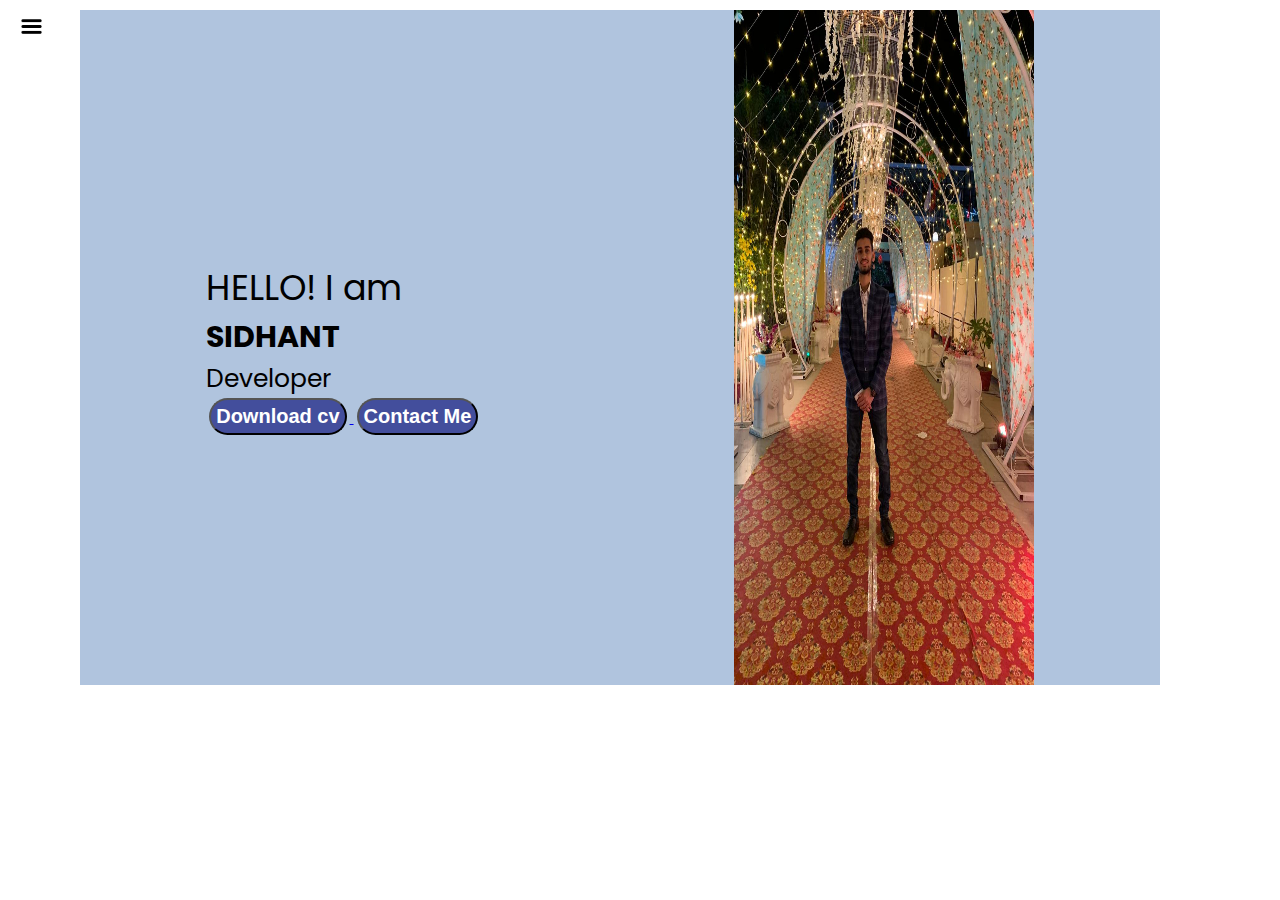
<file: portfolio website/index.html>
<!DOCTYPE html>
<html lang="en">

<head>
  <meta charset="UTF-8">
  <meta http-equiv="X-UA-Compatible" content="IE=edge">
  <meta name="viewport" content="width=device-width, initial-scale=1.0">
  <title>PORTFOLIO SID</title>
  <link rel="stylesheet" href="styles.css">
</head>

<body>
  <div class="container">
    <div class="sidebar sidebarGo">
      <nav>
        <ul>
          <li><a href="/">Home</a></li>
          <li><a href="intro.html">My Intro</a></li>
          <li><a href="blog.html">Blog</a></li>
          <li><a href="contact.html">Contact me</a></li>
        </ul>
      </nav>

    </div>
    <div class="main">
      <div class="hamburger">
        <img src="Ham.png" alt="ham" class="ham" width="23px">
        <img src="cross.png" alt="cross" class="cross" width="23px">
      </div>
      <div class="infoContainer">
        <div class="devInfo">
          <div class="hello">HELLO! I am </div>
          <div class="name">SIDHANT</div>
          <div class="about">Developer</div>
          <div class="button">
            <a href="/cv.txt" target="_blank">

              <button class="btn">Download cv</button>
            </a>
            <a href="/contact.html"><button class="btn">Contact Me</button></a>
          </div>

        </div>
        <div class="devPic"><img src="div.png" alt="sidhant">
        </div>
      </div>

    </div>
  </div>
  <script src="script.js"></script>

</body>

</html>
</file>
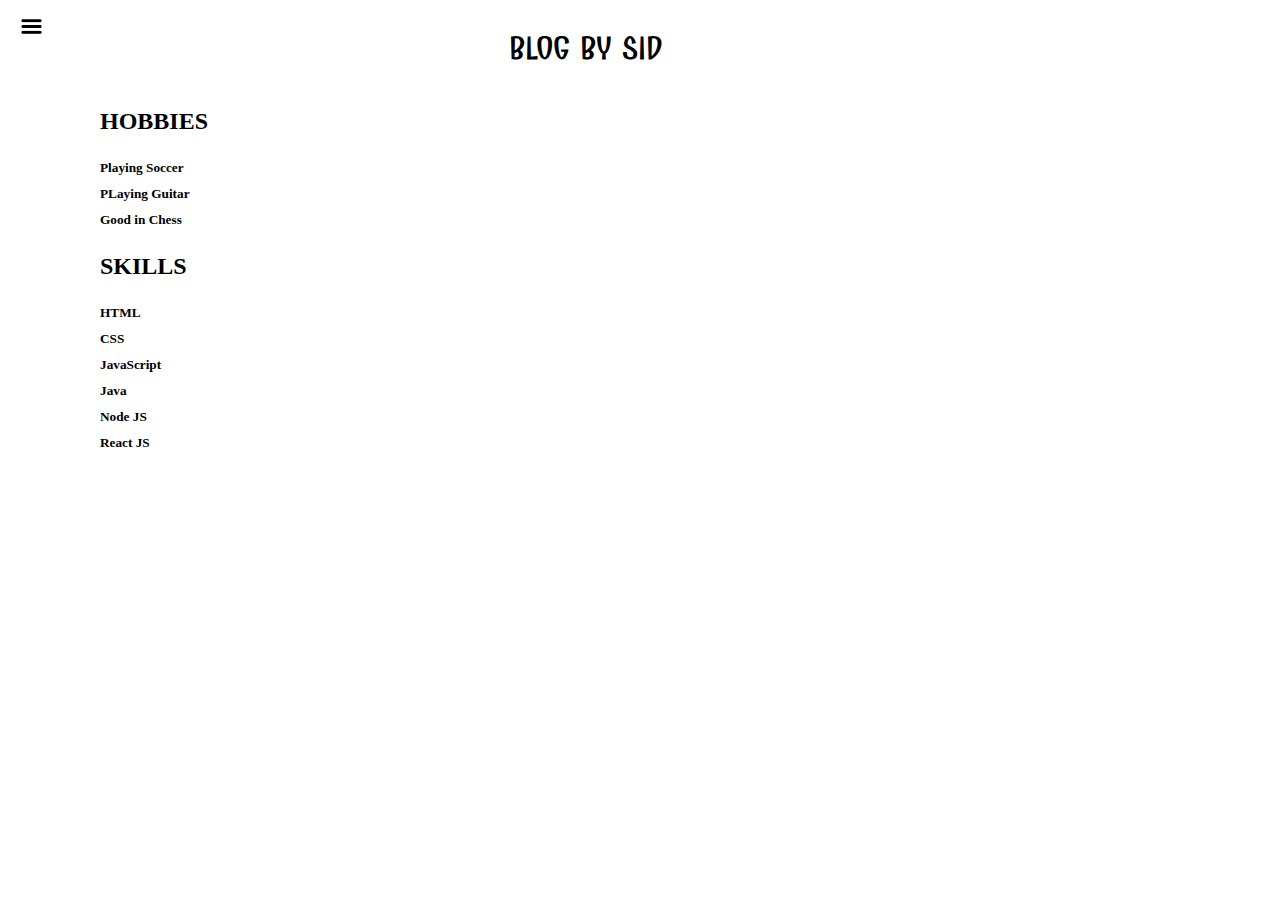
<file: portfolio website/blog.html>
<!DOCTYPE html>
<html lang="en">

<head>
  <meta charset="UTF-8">
  <meta http-equiv="X-UA-Compatible" content="IE=edge">
  <meta name="viewport" content="width=device-width, initial-scale=1.0">
  <title>PORTFOLIO SID</title>
  <link rel="stylesheet" href="styles.css">
</head>

<body>
  <div class="container">
    <div class="sidebar sidebarGo">
      <nav>
        <ul>
          <li><a href="/">Home</a></li>
          <li><a href="intro.html">My Intro</a></li>
          <li><a href="blog.html">Blog</a></li>
          <li><a href="contact.html">Contact me</a></li>
        </ul>
      </nav>

    </div>
    <div class="main">
      <div class="hamburger">
        <img src="Ham.png" alt="ham" class="ham" width="23px">
        <img src="cross.png" alt="cross" class="cross" width="23px">
      </div>
      <div class="blogcontainer">
        <h1>BLOG BY SID</h1>
        <div class="blogItems">
            <h2>HOBBIES</h2>
            <h5>Playing Soccer</h5>
            <h5>PLaying Guitar</h5>
            <h5>Good in Chess</h5>
            <h2>SKILLS</h2>
            <h5>HTML</h5>
            <H5>CSS</H5>
            <h5>JavaScript</h5>
            <h5>Java</h5>
            <h5>Node JS</h5>
            <h5>React JS</h5>
        </div>
        

    </div>
  </div>
  <script src="script.js"></script>


</body>

</html>
</file>
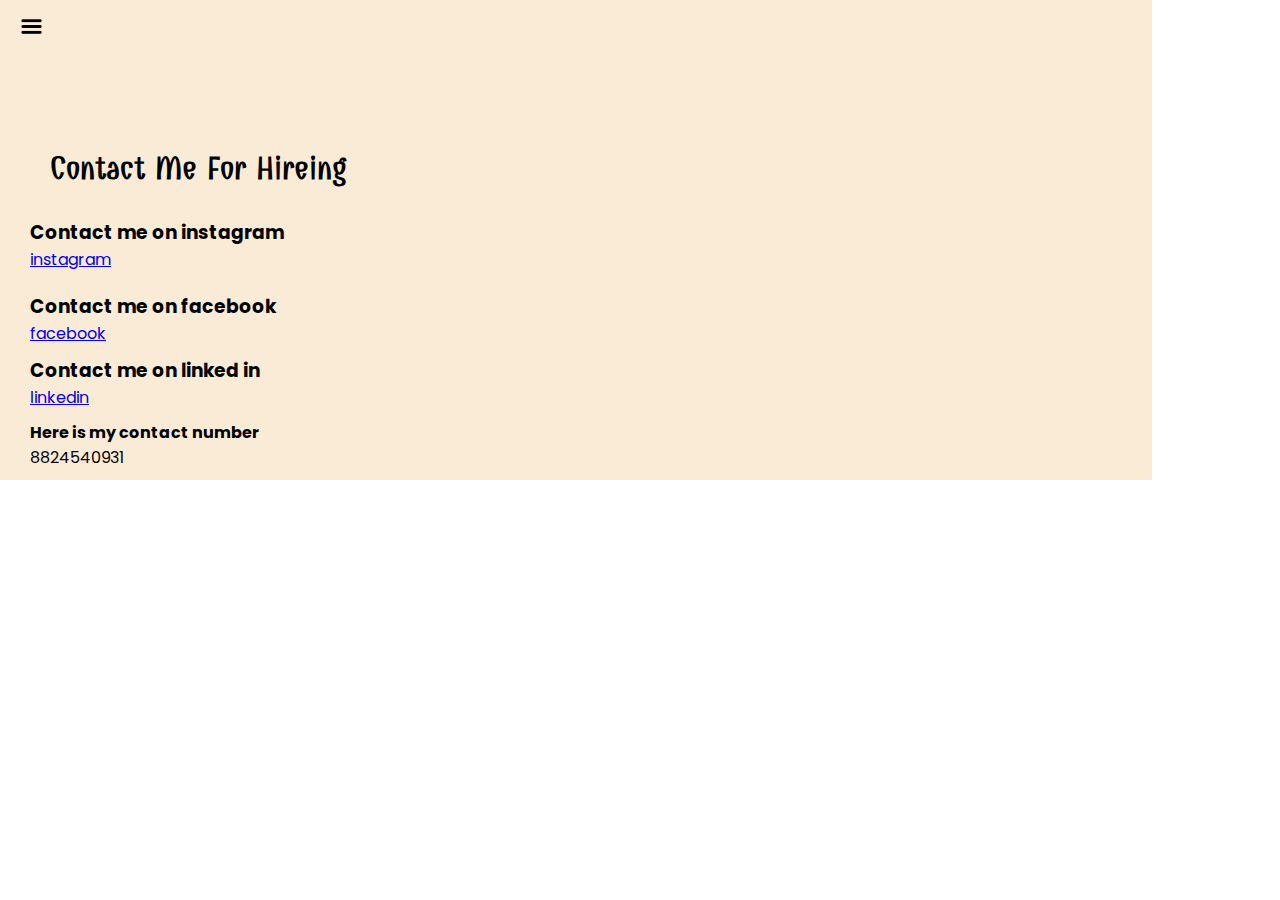
<file: portfolio website/contact.html>
<!DOCTYPE html>
<html lang="en">

<head>
  <meta charset="UTF-8">
  <meta http-equiv="X-UA-Compatible" content="IE=edge">
  <meta name="viewport" content="width=device-width, initial-scale=1.0">
  <title>PORTFOLIO SID</title>
  <link rel="stylesheet" href="styles.css">
</head>

<body>
  <div class="container">
    <div class="sidebar sidebarGo">
      <nav>
        <ul>
          <li><a href="/">Home</a></li>
          <li><a href="intro.html">My Intro</a></li>
          <li><a href="blog.html">Blog</a></li>
          <li><a href="contact.html">Contact me</a></li>
        </ul>
      </nav>

    </div>
    <div class="main">
      <div class="hamburger">
        <img src="Ham.png" alt="ham" class="ham" width="23px">
        <img src="cross.png" alt="cross" class="cross" width="23px">
      </div>
      <div class="contactform">
        <h1>Contact Me For Hireing</h1>

        <div>
          <h3>Contact me on instagram</h3>
          <a href="https://www.instagram.com/sid_maheshwari16/">instagram</a>
        </div>
        <div>
          <h3>Contact me on facebook</h3>
          <a href="https://www.facebook.com/sidhanth.gagrani/">facebook</a>
        </div>
        <h3>Contact me on linked in</h3>
        <a href="https://www.linkedin.com/in/sidhant-gagrani-07b816208/">linkedin</a>
        <div>
          <h4>Here is my contact number</h4>
          <p>8824540931</p>
        </div>
      </div>

    </div>

  </div>
  </div>
  <script src="script.js"></script>


</body>


</html>
</file>
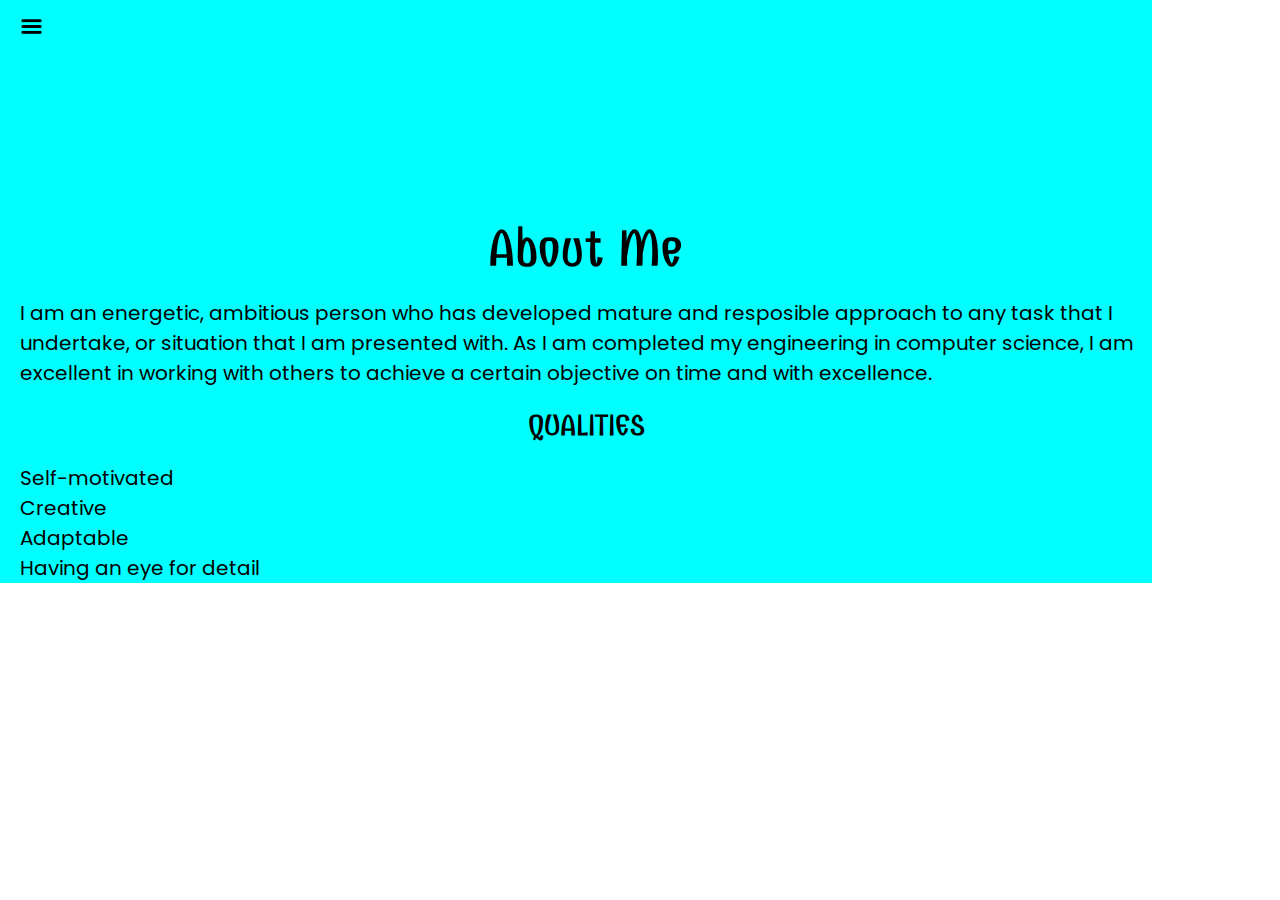
<file: portfolio website/intro.html>
<!DOCTYPE html>
<html lang="en">

<head>
    <meta charset="UTF-8">
    <meta http-equiv="X-UA-Compatible" content="IE=edge">
    <meta name="viewport" content="width=device-width, initial-scale=1.0">
    <title>PORTFOLIO SID</title>
    <link rel="stylesheet" href="styles.css">
</head>

<body>
    <div class="container">
        <div class="sidebar sidebarGo">
            <nav>
                <ul>
                    <li><a href="/">Home</a></li>
                    <li><a href="intro.html">My Intro</a></li>
                    <li><a href="blog.html">Blog</a></li>
                    <li><a href="contact.html">Contact me</a></li>
                </ul>
            </nav>

        </div>
        <div class="main">
            <div class="hamburger">
                <img src="Ham.png" alt="ham" class="ham" width="23px">
                <img src="cross.png" alt="cross" class="cross" width="23px">
              </div>
            <div class="infocontainer">
                <div class="devInfo">
                    <h1>About Me</h1>
                    <p>I am an energetic, ambitious person who has developed mature and resposible
                        approach to any task that I undertake, or situation that I am presented with.
                        As I am completed my engineering in computer science, I am excellent in working with others to
                        achieve a certain objective
                        on time and with excellence.
                    </p>
                    <h2>QUALITIES</h2>
                    <p>Self-motivated</p>
                    <p>Creative</p>
                    <p>Adaptable</p>
                    <p>Having an eye for detail</p>

                </div>

            </div>

        </div>
    </div>
    <script src="script.js"></script>


</body>

</html>
</file>
<file: portfolio website/styles.css>
@import url('https://fonts.googleapis.com/css2?family=Combo&display=swap');
@import url('https://fonts.googleapis.com/css2?family=Combo&family=Noto+Serif&family=Poppins:wght@300;400&family=Roboto+Condensed:ital,wght@0,300;1,400&family=Roboto:wght@100&display=swap');

.sidebar {
    background-color: rgb(185, 183, 183);
    width: 400px;
    font-family: 'Combo', cursive;
    height: 100vh;
    transition: transform 0.3s ease;

}

.sidebar nav {
    padding: 45px;

}

.sidebar nav li {
    list-style: none;
    font-size: xx-large;
    padding: 33px 0;
    font-weight: bold;
}

.sidebar nav li a {
    text-decoration: none;
    color: black;
}

* {
    margin: 0%;
    padding: 0%;
}

.container {
    display: flex;
}

.main {
    width: 90%;
}

.infoContainer {
    height: 75vh;
    width: 120vh;
    margin: 150px auto;
    display: flex;
    justify-content: space-around;
    background-color: lightsteelblue;
    margin: 10px 80px;
}

.devInfo {
    display: flex;
    justify-content: center;
    flex-direction: column;
    font-family: 'Poppins', sans-serif;

}

.hello {
    font-size: 35px;
}

.name {
    font-size: 30px;
    font-weight: bold;
}

.about {
    font-size: 25px;
}

.aboutmore {
    font-size: 25px;
}

.btn{
    margin-top: 30px;
}

.btn{
    padding: 5px;
    border-radius: 20px;
    color: white;
    background-color: rgb(67, 78, 156);
    font-weight: bold;
    font-size: 20px;
    margin: 0 3px;  
    cursor: pointer;
}
.btn-sm{
    padding: 10px 20px;
     font-size: 15px;
     margin: 15px 0;

}

.btn button:hover {
    color: rgb(67, 78, 156);
    background-color: azure;
}

.devPic img {
    width: 300px;
    height: 75vh;
}

.contactform {
    font-family: 'Poppins', sans-serif;
    padding: 0 30px;
    padding-top: 130px;
    background-color: antiquewhite;
}


.contactform h1 {

    font-family: 'Combo', cursive;
    padding: 20px;

}
.contactform div {

    padding: 10px 0;
}
.contactform div input {

    width: 220px;
    border-radius: 5px;
    margin: 6px 0;
    padding: 3px;
}
.blogcontainer{
    /* background-color: cadetblue; */
    margin: 10px 80px;
}
.blogcontainer h1{
    padding-top: 20px;
    padding-bottom: 20px;
    padding-left: 20px;
    text-align: justify;
    text-align: center;
    font-family: 'Combo', cursive;

}
.blogcontainer h2{
    padding-top: 20px;
    padding-bottom: 20px;
    padding-left: 20px;
}

.blogcontainer h5{
    padding-top: 5px;
    padding-bottom: 5px;
    padding-left: 20px;
}
.infocontainer{
    padding-top: 200px;
    justify-content: center;
    display: flex;
    background-color: cyan;
}
.infocontainer h1{

    padding-top: 20px;
    padding-bottom: 20px;
    padding-left: 20px;
    text-align: justify;
    text-align: center;
    font-family: 'Combo', cursive;
    font-size: 50px;
}
.infocontainer h2{
    padding-top: 20px;
    padding-bottom: 20px;
    padding-left: 20px;
    text-align: justify;
    text-align: center;
    font-family: 'Combo', cursive;
    font-size: 30px;

}
.infocontainer p{
    padding-left: 20px;
    font-size: 20px;
}
.hamburger{
    position: absolute;
    cursor: pointer;
    top: 10px;
    left: 10px;
    margin-top: 5px;
    margin-left: 10px;
}

.cross{
    margin-left: 285px;
    margin-top: 5px;
}
.sidebarGo{
    transform: translate(-443px,0px);
    position: absolute;
}
</file>
